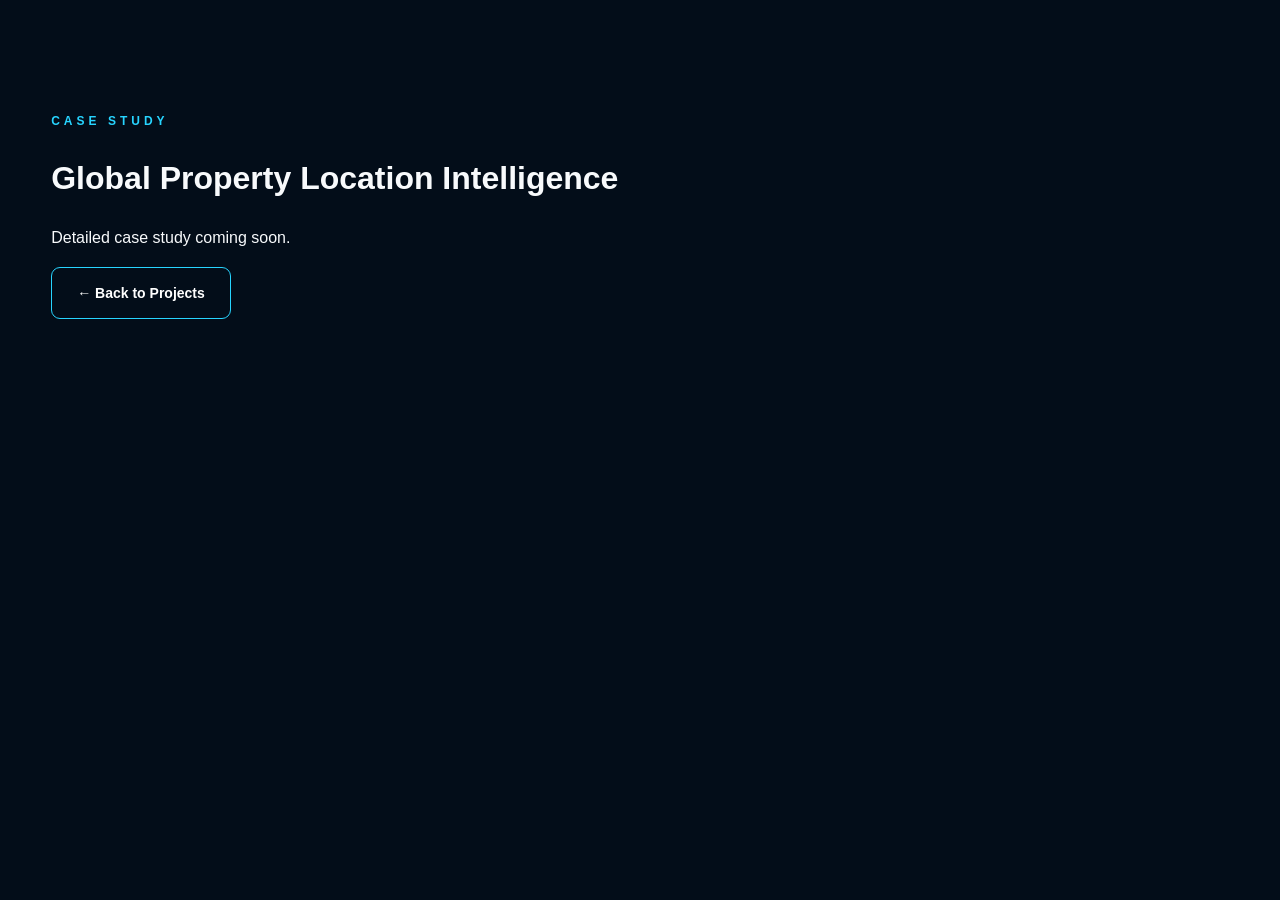
<file: case-studies/location-intelligence.html>
<!DOCTYPE html>
<html lang="en">
<head>
  <meta charset="UTF-8">
  <meta name="viewport" content="width=device-width, initial-scale=1.0">
  <title>Global Property Location Intelligence | Utkarsh Mehrotra</title>
  <link rel="stylesheet" href="../style.css">
</head>
<body>
  <main class="container" style="padding: 100px 0;">
    <p class="eyebrow">CASE STUDY</p>
    <h1>Global Property Location Intelligence</h1>
    <p>Detailed case study coming soon.</p>
    <a class="btn btn-outline" href="../index.html#projects">
      ← Back to Projects
    </a>
  </main>
</body>
</html>
</file>
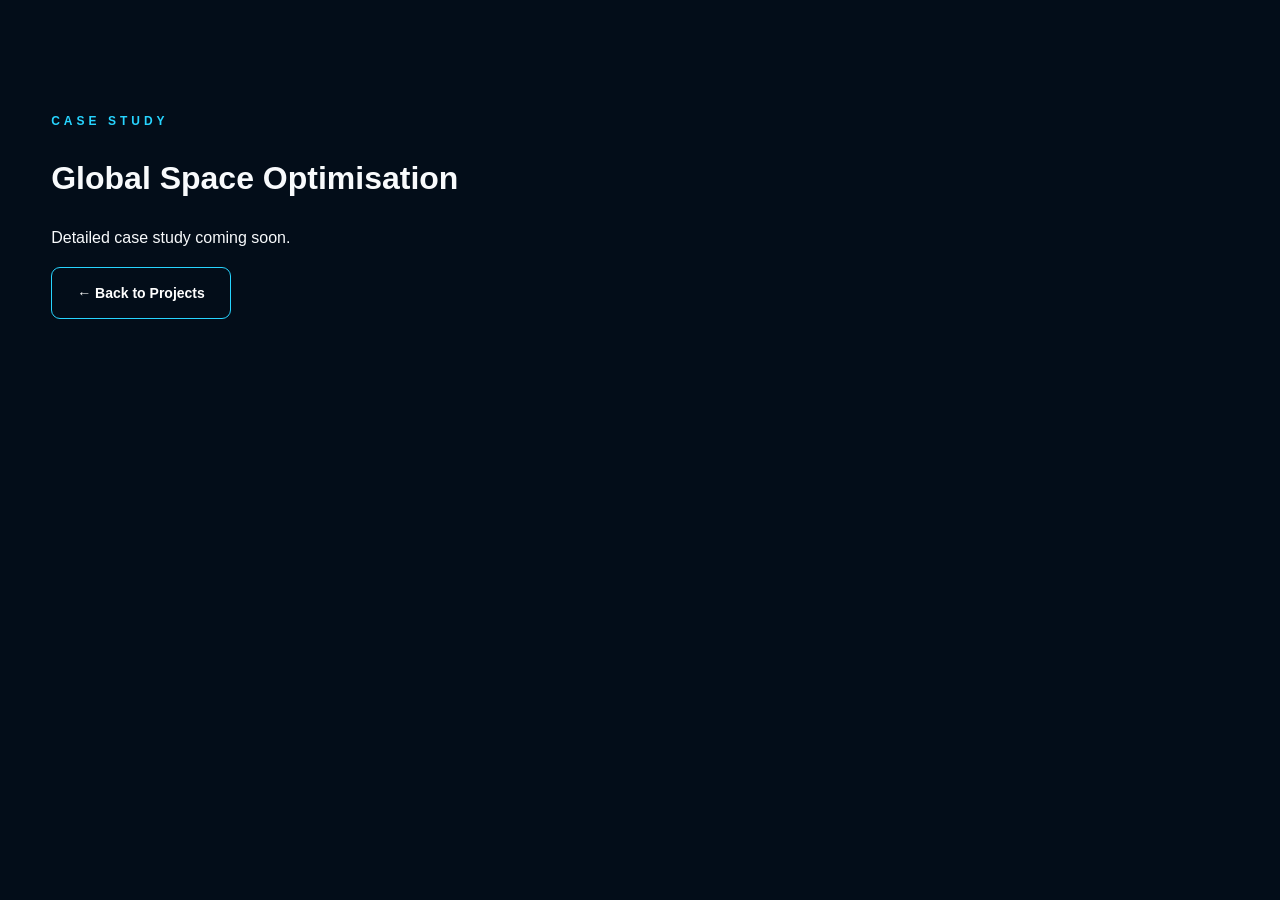
<file: case-studies/space-optimisation.html>
<!DOCTYPE html>
<html lang="en">
<head>
  <meta charset="UTF-8">
  <meta name="viewport" content="width=device-width, initial-scale=1.0">
  <title>Global Space Optimisation | Utkarsh Mehrotra</title>
  <link rel="stylesheet" href="../style.css">
</head>
<body>
  <main class="container" style="padding: 100px 0;">
    <p class="eyebrow">CASE STUDY</p>
    <h1>Global Space Optimisation</h1>
    <p>Detailed case study coming soon.</p>
    <a class="btn btn-outline" href="../index.html#projects">
      ← Back to Projects
    </a>
  </main>
</body>
</html>
</file>
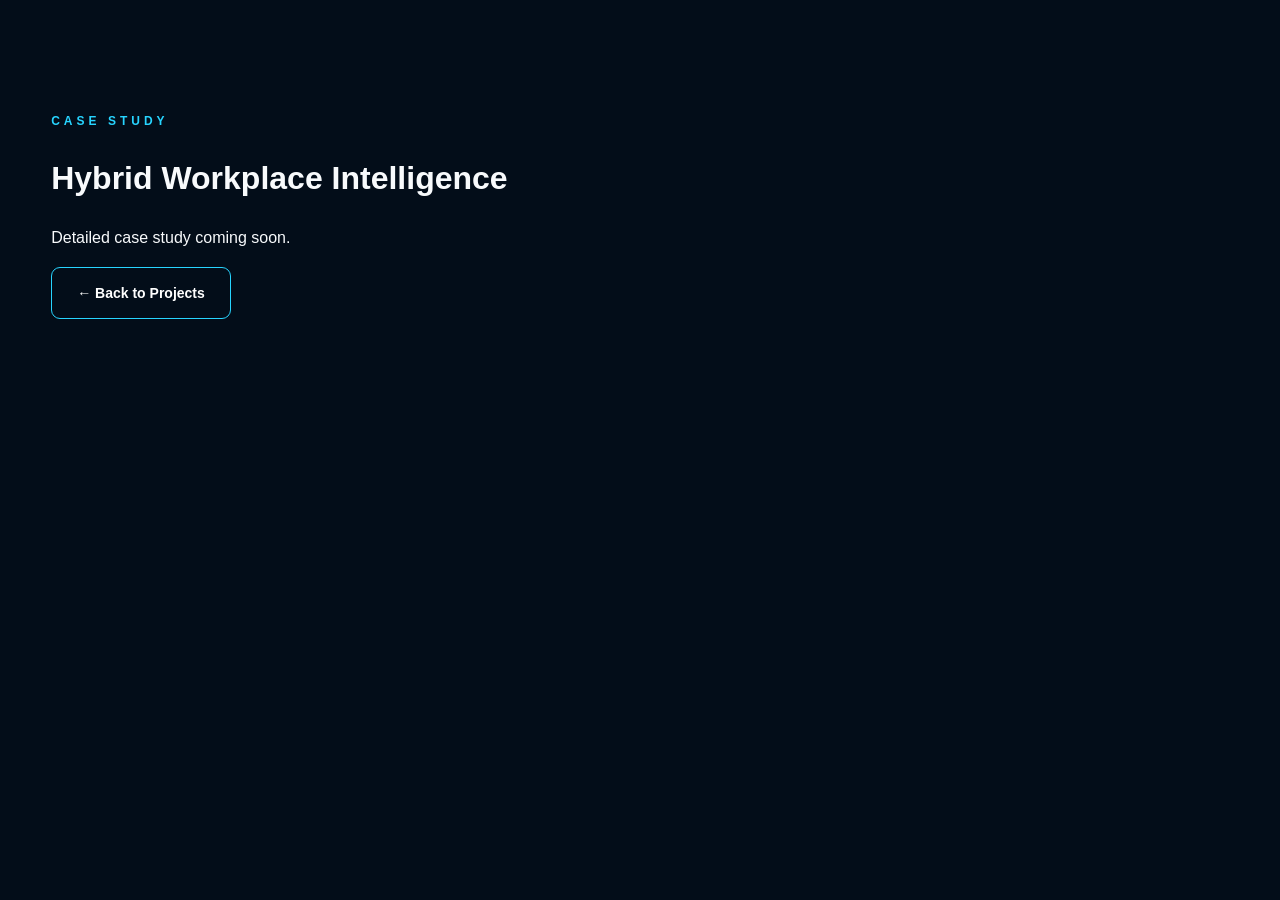
<file: case-studies/workplace-intelligence.html>
<!DOCTYPE html>
<html lang="en">
<head>
  <meta charset="UTF-8">
  <meta name="viewport" content="width=device-width, initial-scale=1.0">
  <title>Hybrid Workplace Intelligence | Utkarsh Mehrotra</title>
  <link rel="stylesheet" href="../style.css">
</head>
<body>
  <main class="container" style="padding: 100px 0;">
    <p class="eyebrow">CASE STUDY</p>
    <h1>Hybrid Workplace Intelligence</h1>
    <p>Detailed case study coming soon.</p>
    <a class="btn btn-outline" href="../index.html#projects">
      ← Back to Projects
    </a>
  </main>
</body>
</html>
</file>
<file: style.css>
/* ==============================
   GLOBAL DESIGN SYSTEM
================================ */

:root {
    --bg: #030d19;
    --surface: #091b2e;
    --text: #f8fafc;
    --muted: #a9bfd5;
    --blue: #2e9df5;
    --cyan: #27d4ff;
    --border: rgba(65, 176, 255, 0.20);
  }
  
  * {
    box-sizing: border-box;
  }
  
  html {
    scroll-behavior: smooth;
    scroll-padding-top: 90px;
  }
  
  body {
    margin: 0;
    background: var(--bg);
    color: var(--text);
    font-family: Inter, "Segoe UI", Arial, sans-serif;
    line-height: 1.6;
  }
  
  a {
    color: inherit;
    text-decoration: none;
  }
  
  .container {
    width: min(1200px, 92%);
    margin: auto;
  }
  
  /* ==============================
     NAVIGATION
  ================================ */
  
  .site-header {
    position: sticky;
    top: 0;
    z-index: 100;
    background: rgba(3, 13, 25, 0.94);
    border-bottom: 1px solid var(--border);
    backdrop-filter: blur(16px);
  }
  
  .navbar {
    min-height: 76px;
    display: flex;
    justify-content: space-between;
    align-items: center;
    gap: 20px;
  }
  
  .logo {
    font-size: 30px;
    font-weight: 800;
    letter-spacing: -2px;
  }
  
  .logo span {
    color: var(--cyan);
  }
  
  .nav-links {
    display: flex;
    gap: 26px;
  }
  
  .nav-links a {
    font-size: 14px;
    color: #c6d6e7;
    transition: color 0.25s;
  }
  
  .nav-links a:hover {
    color: var(--cyan);
  }
  
  .nav-button {
    border: 1px solid var(--cyan);
    border-radius: 8px;
    padding: 9px 20px;
    font-size: 14px;
    transition: background 0.25s;
  }
  
  .nav-button:hover {
    background: rgba(39, 212, 255, 0.12);
  }
  
  /* ==============================
     HERO SECTION
  ================================ */
  
  .hero {
    min-height: 570px;
    display: grid;
    grid-template-columns: 1.15fr 0.85fr;
    align-items: center;
    gap: 40px;
    padding-top: 45px;
    padding-bottom: 65px;
  }
  
  .eyebrow {
    color: var(--cyan);
    font-size: 12px;
    font-weight: 600;
    letter-spacing: 4px;
  }
  
  .hero h1 {
    font-size: clamp(46px, 5vw, 76px);
    letter-spacing: -3px;
    line-height: 1.1;
    margin: 20px 0;
  }
  
  .gradient-text {
    background: linear-gradient(
      100deg,
      #3b82f6,
      #28d6ff
    );
    background-clip: text;
    -webkit-background-clip: text;
    color: transparent;
  }
  
  .hero h2 {
    font-size: clamp(25px, 3vw, 39px);
    font-weight: 500;
    color: var(--muted);
    line-height: 1.3;
    margin: 22px 0;
  }
  
  .highlight {
    color: #ffffff;
  }
  
  .hero-description {
    max-width: 590px;
    font-size: 17px;
    color: var(--muted);
    margin-bottom: 32px;
  }
  
  /* ==============================
     BUTTONS
  ================================ */
  
  .hero-actions {
    display: flex;
    flex-wrap: wrap;
    gap: 16px;
  }
  
  .btn {
    display: inline-flex;
    align-items: center;
    justify-content: center;
    gap: 18px;
    padding: 14px 25px;
    border-radius: 9px;
    font-weight: 600;
    font-size: 14px;
    transition: transform 0.25s,
                box-shadow 0.25s,
                background 0.25s;
  }
  
  .btn:hover {
    transform: translateY(-3px);
  }
  
  .btn-primary {
    color: #03101e;
    background: linear-gradient(
      110deg,
      #329cf5,
      #27d4ff
    );
  }
  
  .btn-primary:hover {
    box-shadow: 0 8px 30px rgba(39, 212, 255, 0.25);
  }
  
  .btn-outline {
    border: 1px solid var(--cyan);
    color: #ffffff;
  }
  
  .btn-outline:hover {
    background: rgba(39, 212, 255, 0.10);
  }
  
  /* ==============================
     AI NETWORK ILLUSTRATION
  ================================ */
  
  .hero-visual {
    position: relative;
    height: 430px;
    display: flex;
    justify-content: center;
    align-items: center;
    isolation: isolate;
  }
  
  .visual-glow {
    position: absolute;
    width: 360px;
    height: 360px;
    border-radius: 50%;
    background: radial-gradient(
      circle,
      rgba(18, 134, 247, 0.24),
      rgba(18, 134, 247, 0.03) 60%,
      transparent 75%
    );
    filter: blur(12px);
  }
  
  .orbit {
    position: absolute;
    border: 1px solid rgba(45, 170, 255, 0.25);
    border-radius: 50%;
    animation: rotate 24s linear infinite;
  }
  
  .orbit-one {
    width: 300px;
    height: 300px;
  }
  
  .orbit-two {
    width: 390px;
    height: 190px;
    transform: rotate(35deg);
    animation-duration: 32s;
  }
  
  .orbit-three {
    width: 190px;
    height: 390px;
    transform: rotate(-35deg);
    animation-duration: 38s;
  }
  
  .core {
    width: 230px;
    height: 230px;
    border-radius: 50%;
    padding: 12px;
    background: radial-gradient(
      circle at 35% 30%,
      #1b75bb,
      #072344 65%,
      #041020
    );
    box-shadow:
      0 0 65px rgba(24, 140, 255, 0.30),
      inset 0 0 30px rgba(44, 187, 255, 0.25);
    z-index: 2;
  }
  
  .core-inner {
    width: 100%;
    height: 100%;
    border-radius: 50%;
    border: 1px dashed rgba(93, 210, 255, 0.65);
    display: flex;
    align-items: center;
    justify-content: center;
    font-size: 74px;
    font-weight: 800;
    color: #7edcff;
    text-shadow: 0 0 25px rgba(39, 212, 255, 0.5);
  }
  
  .floating-label {
    position: absolute;
    z-index: 3;
    padding: 10px 16px;
    border: 1px solid var(--border);
    background: rgba(8, 28, 49, 0.90);
    border-radius: 10px;
    color: #cce8fb;
    font-size: 13px;
    box-shadow: 0 8px 30px rgba(0, 0, 0, 0.2);
  }
  
  .floating-label span {
    color: var(--cyan);
    margin-right: 8px;
    font-size: 18px;
  }
  
  .label-analytics {
    top: 45px;
    left: 0;
  }
  
  .label-geospatial {
    bottom: 75px;
    left: 0;
  }
  
  .label-ml {
    top: 80px;
    right: 0;
  }
  
  .label-data {
    bottom: 50px;
    right: 0;
  }
  
  @keyframes rotate {
    from { rotate: 0deg; }
    to { rotate: 360deg; }
  }
  
  /* ==============================
     TEMPORARY SECTIONS
  ================================ */
  
  .placeholder-section {
    padding-top: 60px;
    padding-bottom: 80px;
    border-top: 1px solid var(--border);
  }
  
  .placeholder-section h2 {
    font-size: 32px;
    margin: 0 0 12px;
  }
  
  .placeholder-section p {
    color: var(--muted);
  }
  
  /* ==============================
     MOBILE RESPONSIVENESS
  ================================ */
  
  @media (max-width: 900px) {
    .hero {
      grid-template-columns: 1fr;
      padding-top: 60px;
      text-align: center;
    }
  
    .hero-description {
      margin-left: auto;
      margin-right: auto;
    }
  
    .hero-actions {
      justify-content: center;
    }
  
    .hero-visual {
      height: 400px;
      width: 100%;
      max-width: 500px;
      margin: auto;
    }
  
    .nav-links {
      display: none;
    }
  }
  
  @media (max-width: 480px) {
    .hero h1 {
      letter-spacing: -1.5px;
    }
  
    .hero-visual {
      height: 320px;
      transform: scale(0.78);
    }
  
    .floating-label {
      font-size: 11px;
    }
  }
  
  @media (prefers-reduced-motion: reduce) {
    html {
      scroll-behavior: auto;
    }
  
    .orbit {
      animation: none;
    }
  
    .btn {
      transition: none;
    }
  }
  
/* ==============================
   EXPLORE MY WORK
================================ */

.explore-section {
    padding: 75px 0 90px;
    background:
      radial-gradient(
        ellipse at 85% 45%,
        rgba(20, 100, 170, 0.09),
        transparent 55%
      ),
      #04111f;
    border-top: 1px solid var(--border);
    border-bottom: 1px solid var(--border);
  }
  
  .section-heading {
    margin-bottom: 45px;
  }
  
  .section-heading h2 {
    font-size: clamp(26px, 3vw, 36px);
    margin: 12px 0;
    letter-spacing: -1px;
  }
  
  .section-heading > p:last-child {
    color: var(--muted);
    max-width: 650px;
  }
  
  .explore-layout {
    display: grid;
    grid-template-columns: 0.9fr 1.1fr;
    gap: 45px;
  }
  
  .explore-group + .explore-group {
    border-left: 1px solid var(--border);
    padding-left: 45px;
  }
  
  .explore-group h3 {
    font-size: 22px;
    margin: 0;
  }
  
  .group-description {
    color: var(--muted);
    font-size: 14px;
    margin: 4px 0 25px;
  }
  
  .industry-grid,
  .capability-grid {
    display: grid;
    gap: 14px;
  }
  
  .industry-grid {
    grid-template-columns: repeat(2, minmax(0, 1fr));
  }
  
  .capability-grid {
    grid-template-columns: repeat(3, minmax(0, 1fr));
  }
  
  /* Interactive cards */
  
  .explore-card {
    position: relative;
    min-height: 145px;
    padding: 20px 12px;
    border-radius: 12px;
    border: 1px solid var(--border);
    background: linear-gradient(
      145deg,
      #0b233a,
      #071827
    );
    color: #f1f7ff;
    font: inherit;
    cursor: pointer;
  
    display: flex;
    flex-direction: column;
    justify-content: center;
    align-items: center;
    gap: 14px;
  
    transition:
      transform 0.25s ease,
      border-color 0.25s ease,
      box-shadow 0.25s ease;
  }
  
  .explore-card svg {
    width: 31px;
    height: 31px;
    color: var(--cyan);
    stroke-width: 1.7;
  }
  
  .explore-card > span:not(.card-arrow) {
    font-size: 13px;
    font-weight: 600;
    line-height: 1.4;
    text-align: center;
  }
  
  .card-arrow {
    position: absolute;
    right: 12px;
    bottom: 8px;
    color: var(--cyan);
    font-size: 17px;
    opacity: 0.7;
  }
  
  .explore-card:hover {
    transform: translateY(-5px);
    border-color: var(--cyan);
    box-shadow: 0 12px 35px rgba(0, 160, 255, 0.12);
  }
  
  .explore-card.active {
    border-color: var(--cyan);
    background: linear-gradient(
      145deg,
      #123a59,
      #0a243b
    );
    box-shadow: 0 0 22px rgba(39, 212, 255, 0.12);
  }
  
  .explore-card:focus-visible {
    outline: 2px solid var(--cyan);
    outline-offset: 4px;
  }
  
  #clear-filter {
    margin: 12px 0 20px;
  }
  
  #clear-filter[hidden] {
    display: none;
  }
  
  /* Tablet */
  
  @media (max-width: 900px) {
    .explore-layout {
      grid-template-columns: 1fr;
      gap: 45px;
    }
  
    .explore-group + .explore-group {
      border-left: none;
      border-top: 1px solid var(--border);
      padding-left: 0;
      padding-top: 35px;
    }
  }
  
  /* Mobile */
  
  @media (max-width: 550px) {
    .explore-section {
      padding: 55px 0;
    }
  
    .industry-grid,
    .capability-grid {
      grid-template-columns: repeat(2, minmax(0, 1fr));
    }
  
    .explore-card {
      min-height: 125px;
    }
  }
  
  @media (prefers-reduced-motion: reduce) {
    .explore-card {
      transition: none;
    }
  }
  /* Clear filter button */
#clear-filter {
    background: transparent;
    color: var(--cyan);
    border: 1px solid var(--cyan);
    padding: 12px 22px;
    border-radius: 8px;
    cursor: pointer;
    font-weight: 600;
  }
  
  #clear-filter:hover {
    background: rgba(39, 212, 255, 0.12);
  }
  
  #clear-filter[hidden] {
    display: none;
  }

/* ==============================
   FEATURED PROJECTS
================================ */

.projects-section {
    padding-top: 90px;
    padding-bottom: 100px;
  }
  
  .projects-grid {
    display: grid;
    grid-template-columns: repeat(3, minmax(0, 1fr));
    gap: 24px;
  }
  
  .project-card {
    display: flex;
    flex-direction: column;
    overflow: hidden;
    border: 1px solid var(--border);
    border-radius: 15px;
    background: #091b2e;
    transition: transform 0.3s, border-color 0.3s;
  }
  
  .project-card:hover {
    transform: translateY(-6px);
    border-color: var(--cyan);
  }
  
  /* Illustrated project headers */
  
  .project-art {
    height: 210px;
    position: relative;
    overflow: hidden;
    display: flex;
    align-items: center;
    justify-content: center;
  }
  
  .art-space {
    background: radial-gradient(
      circle at 50% 60%, #1667a4, #08243d 65%, #051525
    );
  }
  
  .art-workplace {
    background: radial-gradient(
      circle at 50% 60%, #116e91, #092c43 65%, #051525
    );
  }
  
  .art-location {
    background: radial-gradient(
      circle at 50% 60%, #174c9c, #092341 65%, #051525
    );
  }
  
  .art-grid {
    position: absolute;
    inset: 0;
    opacity: 0.25;
    background-image:
      linear-gradient(rgba(70, 200, 255, 0.3) 1px, transparent 1px),
      linear-gradient(90deg, rgba(70, 200, 255, 0.3) 1px, transparent 1px);
    background-size: 30px 30px;
    transform: perspective(250px) rotateX(25deg) scale(1.3);
  }
  
  .art-icon {
    position: relative;
    z-index: 1;
    width: 115px;
    height: 115px;
    display: grid;
    place-items: center;
    border: 1px solid rgba(100, 220, 255, 0.5);
    border-radius: 24px;
    background: rgba(5, 28, 50, 0.55);
    box-shadow: 0 0 55px rgba(39, 212, 255, 0.25);
    transform: rotate(-8deg);
  }
  
  .art-icon svg {
    width: 65px;
    height: 65px;
    stroke: #67dcff;
    stroke-width: 1.2;
  }
  
  .art-caption {
    position: absolute;
    bottom: 16px;
    left: 20px;
    font-size: 10px;
    font-weight: 700;
    letter-spacing: 2px;
    color: #a8e9ff;
  }
  
  /* Project content */
  
  .project-body {
    display: flex;
    flex-direction: column;
    flex: 1;
    padding: 25px;
  }
  
  .project-industry {
    color: var(--cyan);
    font-size: 11px;
    font-weight: 700;
    letter-spacing: 2px;
  }
  
  .project-body h3 {
    margin: 12px 0;
    font-size: 21px;
    line-height: 1.35;
  }
  
  .project-body p {
    color: var(--muted);
    font-size: 14px;
    line-height: 1.8;
  }
  
  .project-tags {
    display: flex;
    flex-wrap: wrap;
    gap: 8px;
    margin-top: 12px;
    margin-bottom: 25px;
  }
  
  .project-tags span {
    border: 1px solid var(--border);
    border-radius: 5px;
    padding: 5px 9px;
    font-size: 11px;
    color: #a7dfff;
    background: rgba(39, 212, 255, 0.05);
  }
  
  .project-link {
    margin-top: auto;
    padding-top: 18px;
    border-top: 1px solid var(--border);
    color: var(--cyan);
    font-size: 14px;
    font-weight: 600;
    display: flex;
    justify-content: space-between;
  }
  
  .project-link:hover {
    color: #ffffff;
  }
  
  .no-projects {
    padding: 30px;
    text-align: center;
    color: var(--muted);
  }
  
  .project-card[hidden],
  .no-projects[hidden] {
    display: none;
  }
  
  /* Responsive */
  
  @media (max-width: 1000px) {
    .projects-grid {
      grid-template-columns: repeat(2, minmax(0, 1fr));
    }
  }
  
  @media (max-width: 650px) {
    .projects-grid {
      grid-template-columns: 1fr;
    }
  }
  
  @media (prefers-reduced-motion: reduce) {
    .project-card {
      transition: none;
    }
  }

/* ===================================
   VERTICAL EXPERIENCE TIMELINE
=================================== */

.experience-section {
    padding: 90px 0 100px;
    border-top: 1px solid var(--border);
    background: #04111f;
  }
  
  .experience-timeline {
    position: relative;
    max-width: 1000px;
    margin-top: 45px;
  }
  
  .experience-timeline::before {
    content: "";
    position: absolute;
    top: 24px;
    bottom: 50px;
    left: 23px;
    width: 2px;
    background: linear-gradient(
      to bottom,
      var(--cyan),
      #1479ad,
      rgba(39, 212, 255, 0.15)
    );
    box-shadow: 0 0 12px rgba(39, 212, 255, 0.3);
  }
  
  .experience-item {
    position: relative;
    display: grid;
    grid-template-columns: 48px minmax(0, 1fr);
    gap: 24px;
    align-items: start;
    margin-bottom: 28px;
  }
  
  .experience-item:last-child {
    margin-bottom: 0;
  }
  
  .experience-icon {
    position: relative;
    z-index: 2;
    width: 48px;
    height: 48px;
    display: grid;
    place-items: center;
    border-radius: 50%;
    background: #0b304e;
    border: 2px solid var(--cyan);
    color: var(--cyan);
    box-shadow: 0 0 20px rgba(39, 212, 255, 0.2);
  }
  
  .experience-icon svg {
    width: 22px;
    height: 22px;
  }
  
  .experience-card {
    padding: 26px 30px;
    border: 1px solid var(--border);
    border-radius: 14px;
    background: linear-gradient(145deg, #0b233a, #071827);
    transition: border-color 0.3s, transform 0.3s;
  }
  
  .experience-card:hover {
    border-color: var(--cyan);
    transform: translateX(5px);
  }
  
  .experience-date {
    color: var(--cyan);
    font-size: 12px;
    font-weight: 700;
    letter-spacing: 1px;
  }
  
  .experience-card h3 {
    margin: 10px 0 6px;
    font-size: 22px;
    line-height: 1.4;
  }
  
  .experience-company {
    color: #d4e8f7;
    font-size: 15px;
    font-weight: 600;
    margin-bottom: 15px;
  }
  
  .experience-description {
    color: var(--muted);
    font-size: 14px;
    line-height: 1.8;
  }
  
  .experience-tags {
    display: flex;
    flex-wrap: wrap;
    gap: 8px;
    margin-top: 20px;
  }
  
  .experience-tags span {
    padding: 5px 10px;
    border: 1px solid var(--border);
    border-radius: 5px;
    color: #a7dfff;
    font-size: 11px;
    background: rgba(39, 212, 255, 0.05);
  }
  
  /* Mobile */
  @media (max-width: 650px) {
    .experience-section {
      padding: 65px 0;
    }
  
    .experience-item {
      grid-template-columns: 40px minmax(0, 1fr);
      gap: 14px;
    }
  
    .experience-icon {
      width: 40px;
      height: 40px;
    }
  
    .experience-icon svg {
      width: 19px;
      height: 19px;
    }
  
    .experience-timeline::before {
      left: 19px;
      top: 20px;
    }
  
    .experience-card {
      padding: 20px;
    }
  
    .experience-card h3 {
      font-size: 18px;
    }
  }
  
  @media (prefers-reduced-motion: reduce) {
    .experience-card {
      transition: none;
    }
  }

/* ===================================
   SKILLS & TECHNOLOGY
=================================== */

.skills-section {
    padding: 90px 0 100px;
    border-top: 1px solid var(--border);
    background: var(--bg);
  }
  
  .skills-grid {
    display: grid;
    grid-template-columns: repeat(3, minmax(0, 1fr));
    gap: 24px;
    margin-top: 45px;
  }
  
  .skill-card {
    padding: 30px;
    border: 1px solid var(--border);
    border-radius: 15px;
    background: linear-gradient(145deg, #0b233a, #071827);
    transition:
      transform 0.3s ease,
      border-color 0.3s ease,
      box-shadow 0.3s ease;
  }
  
  .skill-card:hover {
    transform: translateY(-6px);
    border-color: var(--cyan);
    box-shadow: 0 12px 35px rgba(0, 160, 255, 0.1);
  }
  
  .skill-icon {
    width: 52px;
    height: 52px;
    display: grid;
    place-items: center;
    border-radius: 12px;
    background: rgba(39, 212, 255, 0.08);
    border: 1px solid rgba(39, 212, 255, 0.25);
    color: var(--cyan);
    margin-bottom: 22px;
  }
  
  .skill-icon svg {
    width: 27px;
    height: 27px;
  }
  
  .skill-card h3 {
    font-size: 19px;
    line-height: 1.4;
    margin-bottom: 12px;
    color: var(--text);
  }
  
  .skill-card > p {
    font-size: 14px;
    line-height: 1.75;
    color: var(--muted);
    margin-bottom: 22px;
  }
  
  .skill-tags {
    display: flex;
    flex-wrap: wrap;
    gap: 8px;
  }
  
  .skill-tags span {
    padding: 6px 10px;
    font-size: 11px;
    color: #a7dfff;
    border: 1px solid var(--border);
    border-radius: 6px;
    background: rgba(39, 212, 255, 0.05);
    transition: background 0.2s;
  }
  
  .skill-tags span:hover {
    background: rgba(39, 212, 255, 0.15);
  }
  
  /* Tablet */
  @media (max-width: 1000px) {
    .skills-grid {
      grid-template-columns: repeat(2, minmax(0, 1fr));
    }
  }
  
  /* Mobile */
  @media (max-width: 650px) {
    .skills-section {
      padding: 65px 0;
    }
  
    .skills-grid {
      grid-template-columns: 1fr;
      gap: 16px;
    }
  
    .skill-card {
      padding: 24px;
    }
  }
  
  @media (prefers-reduced-motion: reduce) {
    .skill-card {
      transition: none;
    }
  }

/* ===================================
   ABOUT ME
=================================== */

.about-section {
    padding: 90px 0 100px;
    border-top: 1px solid var(--border);
    background: #04111f;
  }
  
  .about-grid {
    display: grid;
    grid-template-columns: 1.1fr 1fr;
    gap: 28px;
    margin-top: 45px;
    align-items: stretch;
  }
  
  .about-intro {
    padding: 38px;
    border: 1px solid var(--border);
    border-radius: 16px;
    background: linear-gradient(145deg, #0b233a, #071827);
  }
  
  .about-icon {
    width: 62px;
    height: 62px;
    display: grid;
    place-items: center;
    margin-bottom: 28px;
    border: 1px solid rgba(39, 212, 255, 0.3);
    border-radius: 15px;
    background: rgba(39, 212, 255, 0.08);
    color: var(--cyan);
  }
  
  .about-icon svg {
    width: 32px;
    height: 32px;
  }
  
  .about-intro h3 {
    margin-bottom: 22px;
    font-size: clamp(23px, 3vw, 32px);
    line-height: 1.3;
  }
  
  .about-intro p {
    margin-bottom: 18px;
    color: var(--muted);
    font-size: 15px;
    line-height: 1.85;
  }
  
  .about-cta {
    display: inline-flex;
    align-items: center;
    gap: 10px;
    margin-top: 14px;
    color: var(--cyan);
    font-weight: 600;
    text-decoration: none;
  }
  
  .about-cta:hover {
    color: #ffffff;
  }
  
  .about-cta svg {
    width: 18px;
    height: 18px;
  }
  
  .about-highlights {
    display: grid;
    grid-template-columns: 1fr;
    gap: 16px;
  }
  
  .about-highlight {
    display: flex;
    align-items: flex-start;
    gap: 18px;
    padding: 22px;
    border: 1px solid var(--border);
    border-radius: 13px;
    background: linear-gradient(145deg, #0b233a, #071827);
    transition: border-color 0.3s, transform 0.3s;
  }
  
  .about-highlight:hover {
    border-color: var(--cyan);
    transform: translateX(4px);
  }
  
  .highlight-icon {
    flex-shrink: 0;
    width: 44px;
    height: 44px;
    display: grid;
    place-items: center;
    border-radius: 10px;
    border: 1px solid rgba(39, 212, 255, 0.25);
    background: rgba(39, 212, 255, 0.08);
    color: var(--cyan);
  }
  
  .highlight-icon svg {
    width: 22px;
    height: 22px;
  }
  
  .about-highlight h4 {
    margin-bottom: 8px;
    font-size: 16px;
  }
  
  .about-highlight p {
    color: var(--muted);
    font-size: 13px;
    line-height: 1.75;
  }
  
  /* Tablet */
  @media (max-width: 900px) {
    .about-grid {
      grid-template-columns: 1fr;
    }
  }
  
  /* Mobile */
  @media (max-width: 650px) {
    .about-section {
      padding: 65px 0;
    }
  
    .about-intro {
      padding: 26px;
    }
  
    .about-highlight {
      padding: 18px;
      gap: 14px;
    }
  }
  
  @media (prefers-reduced-motion: reduce) {
    .about-highlight {
      transition: none;
    }
  }

/* ===================================
   CONTACT & FOOTER
=================================== */

.contact-section {
    padding: 100px 0;
    border-top: 1px solid var(--border);
    background: var(--bg);
  }
  
  .contact-panel {
    position: relative;
    overflow: hidden;
    padding: 65px 45px;
    border: 1px solid rgba(39, 212, 255, 0.3);
    border-radius: 20px;
    background:
      radial-gradient(
        circle at 50% 0%,
        rgba(39, 212, 255, 0.12),
        transparent 60%
      ),
      linear-gradient(145deg, #0b233a, #071827);
    text-align: center;
  }
  
  .contact-heading {
    max-width: 680px;
    margin: 0 auto 42px;
  }
  
  .contact-main-icon {
    width: 64px;
    height: 64px;
    margin: 0 auto 25px;
    display: grid;
    place-items: center;
    border-radius: 50%;
    border: 1px solid rgba(39, 212, 255, 0.4);
    background: rgba(39, 212, 255, 0.08);
    color: var(--cyan);
    box-shadow: 0 0 25px rgba(39, 212, 255, 0.15);
  }
  
  .contact-main-icon svg {
    width: 30px;
    height: 30px;
  }
  
  .contact-heading h2 {
    margin: 12px 0 20px;
    font-size: clamp(28px, 4vw, 43px);
    line-height: 1.2;
  }
  
  .contact-heading > p:last-child {
    color: var(--muted);
    font-size: 15px;
    line-height: 1.8;
  }
  
  .contact-grid {
    display: grid;
    grid-template-columns: repeat(3, minmax(0, 1fr));
    gap: 20px;
  }
  
  .contact-card {
    position: relative;
    display: flex;
    flex-direction: column;
    align-items: center;
    padding: 30px 20px;
    border: 1px solid var(--border);
    border-radius: 13px;
    background: rgba(3, 13, 25, 0.6);
    color: var(--text);
    text-decoration: none;
    transition:
      transform 0.3s,
      border-color 0.3s,
      background 0.3s;
  }
  
  .contact-card:hover {
    transform: translateY(-6px);
    border-color: var(--cyan);
    background: rgba(39, 212, 255, 0.08);
  }
  
  .contact-icon {
    color: var(--cyan);
    margin-bottom: 15px;
  }
  
  .contact-icon svg {
    width: 28px;
    height: 28px;
  }
  
  .contact-card h3 {
    font-size: 18px;
    margin-bottom: 8px;
  }
  
  .contact-card p {
    color: var(--muted);
    font-size: 13px;
  }
  
  .contact-arrow {
    position: absolute;
    right: 16px;
    top: 15px;
    color: var(--cyan);
    font-size: 18px;
  }
  
  /* Footer */
  
  .site-footer {
    border-top: 1px solid var(--border);
    padding: 28px 0;
    background: #030b15;
  }
  
  .footer-content {
    display: flex;
    justify-content: space-between;
    align-items: center;
    gap: 18px;
    flex-wrap: wrap;
  }
  
  .footer-content p {
    color: var(--muted);
    font-size: 12px;
  }
  
  .back-to-top {
    color: var(--cyan);
    text-decoration: none;
    font-size: 12px;
    font-weight: 600;
  }
  
  .back-to-top:hover {
    color: #ffffff;
  }
  
  /* Tablet and Mobile */
  
  @media (max-width: 750px) {
    .contact-panel {
      padding: 45px 25px;
    }
  
    .contact-grid {
      grid-template-columns: 1fr;
      gap: 14px;
    }
  
    .contact-card {
      padding: 24px;
    }
  }
  
  @media (max-width: 650px) {
    .contact-section {
      padding: 65px 0;
    }
  
    .footer-content {
      flex-direction: column;
      text-align: center;
    }
  }
  
  @media (prefers-reduced-motion: reduce) {
    .contact-card {
      transition: none;
    }
  }
</file>
